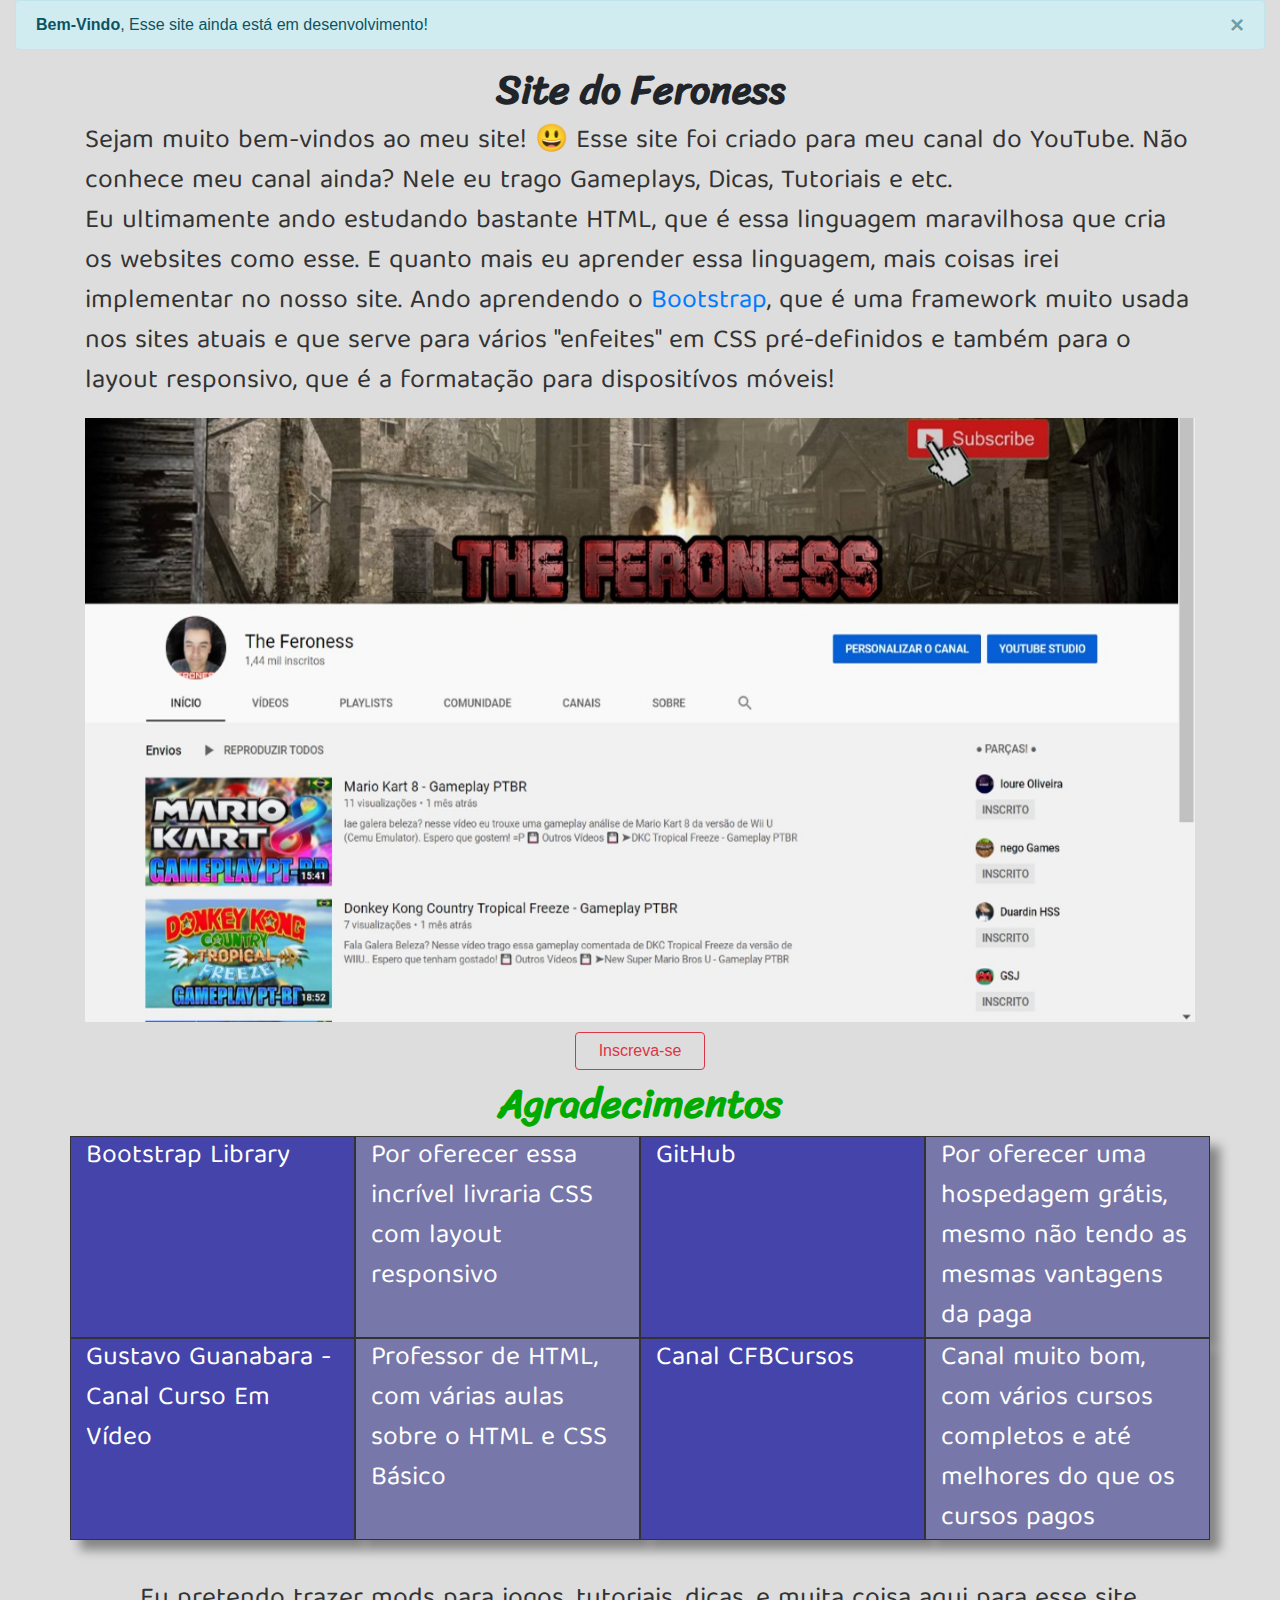
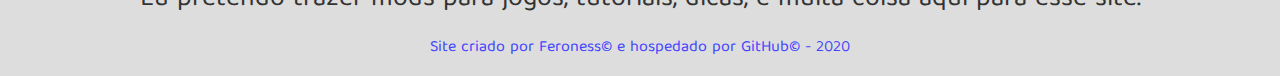
<file: index.html>
<!DOCTYPE html>
<html lang="pt-br">
	<head>
		<meta charset="UTF-8"/>
		<meta name="viewport" content="width=device-width, initial-scale=1, shrink-to-fit=no"/>
		<meta name="keywords" content="Feroness, Youtube, TheFeroness, Games, Feroness Gamer"/>
		<meta name="author" content="Feroness DZN"/>
		<meta name="robots" content="index"/>
		<meta name="copyright" content="2020, Feroness and GitHub(hosting server)"/>
		<meta name="generator" content="Sublime Text"/>
		<meta name="rating" content="general"/>
		<meta description="Site oficial do canal do Feroness - Mods, dicas e muito mais!"/>
		<meta http-equiv="X-UA-COMPATIBLE" content="ie=edge"/>
		<meta http-equiv="cache-control" content="public"/>
		<meta http-equiv="pragma" content="public"/>
		<meta http-equiv="content-type" content="text/html;charset=UTF-8"/>
		<meta http-equiv="content-language" content="pt-br"/>
		<title>Site oficial - Feroness</title>
		<link rel="shortcut icon" type="image/png" href="favicon.png" sizes="64x64"/>
		<!--Bootstrap Library-->
		<link rel="stylesheet" href="https://stackpath.bootstrapcdn.com/bootstrap/4.5.2/css/bootstrap.min.css" integrity="sha384-JcKb8q3iqJ61gNV9KGb8thSsNjpSL0n8PARn9HuZOnIxN0hoP+VmmDGMN5t9UJ0Z" crossorigin="anonymous">
		<script src="https://code.jquery.com/jquery-3.5.1.slim.min.js" integrity="sha384-DfXdz2htPH0lsSSs5nCTpuj/zy4C+OGpamoFVy38MVBnE+IbbVYUew+OrCXaRkfj" crossorigin="anonymous"></script>
<script src="https://cdn.jsdelivr.net/npm/popper.js@1.16.1/dist/umd/popper.min.js" integrity="sha384-9/reFTGAW83EW2RDu2S0VKaIzap3H66lZH81PoYlFhbGU+6BZp6G7niu735Sk7lN" crossorigin="anonymous"></script>
<script src="https://stackpath.bootstrapcdn.com/bootstrap/4.5.2/js/bootstrap.min.js" integrity="sha384-B4gt1jrGC7Jh4AgTPSdUtOBvfO8shuf57BaghqFfPlYxofvL8/KUEfYiJOMMV+rV" crossorigin="anonymous"></script>
		<!--Fonts-->
		<link href="https://fonts.googleapis.com/css2?family=Sriracha&display=swap" rel="stylesheet">
		<link href="https://fonts.googleapis.com/css2?family=Baloo+Tamma+2:wght@500&display=swap" rel="stylesheet">
		<!--css-->
		<style type="text/css">
			.frnheader h1{
				font-family: 'Sriracha', cursive;
				text-align: center;
				font-weight: bold;
			}
			body{
				background-color: #ddd;
			}
			p{
				font-family: 'Baloo Tamma 2', cursive;
				font-size: 20pt;
				color: #333;
			}
			.subbt{
				margin: 10px 0px 10px 0px;
				width: 130px;
			}
			.colcolor1{
				background-color: #44a;
				color: white;
				border: 1px solid #333;
				box-shadow: 10px 10px 10px rgba(0,0,0,.4);
			}
			.colcolor2{
				background-color: #77a;
				color: white;
				border: 1px solid #333;
				box-shadow: 10px 10px 10px rgba(0,0,0,.4);
			}
			.m0px{
				margin:0px;
			}
			.footerfrn p{
				text-align: center;
				font-size: 12pt;
				color: #44f;
			}
			::-webkit-scrollbar {
    width: 12px;
}
 
::-webkit-scrollbar-track {
    -webkit-box-shadow: inset 0 0 6px rgba(0,0,0,0.3); 
    border-radius: 10px;
}
 
::-webkit-scrollbar-thumb {
    border-radius: 10px;
    -webkit-box-shadow: inset 0 0 6px rgba(0,0,0,0.5); 
}
::-webkit-scrollbar-thumb:hover {
    background-color: rgba(13, 98, 255, 0.266);
}
		</style>
	</head>
	<body>
		<header id="cabecalho" class="container-fluid frnheader">
			<div class="alert alert-info alert-dismissible fade show" role="alert">
				<strong>Bem-Vindo</strong>, Esse site ainda está em desenvolvimento!
				<button class="close" data-dismiss="alert" aria-hidden="true" role="button">&times;</button>
			</div>
			<h1>Site do Feroness</h1>
			</header>		
			<div class="container" role="text">
				<p>Sejam muito bem-vindos ao meu site! &#128515; Esse site foi criado para meu canal do YouTube. Não conhece meu canal ainda? Nele eu trago Gameplays, Dicas, Tutoriais e etc.<br>Eu ultimamente ando estudando bastante HTML, que é essa linguagem maravilhosa que cria os websites como esse. E quanto mais eu aprender essa linguagem, mais coisas irei implementar no nosso site. Ando aprendendo o <a href="https://getbootstrap.com/" target="_blank">Bootstrap</a>, que é uma framework muito usada nos sites atuais e que serve para vários "enfeites" em CSS pré-definidos e também para o layout responsivo, que é a formatação para dispositívos móveis!</p>
				<img src="img/canal.jpg" class="img-fluid d-block mx-auto w-100">
				<a class="btn btn-outline-danger subbt mx-auto d-block" href="https://www.youtube.com/c/feronessplaays?sub_confirmation=1" target="_blank">Inscreva-se</a>
			</div>
		<header class="frnheader" role="title">
			<h1 style="color:#0a0;">Agradecimentos</h1>
		</header>
			<div class="container" role="container">
				<div class="row">
					<p class="col-sm colcolor1 m0px">Bootstrap Library</p>
					<p class="col-sm colcolor2 m0px">Por oferecer essa incrível livraria CSS com layout responsivo</p>
					<p class="col-sm colcolor1 m0px">GitHub</p>
					<p class="col-sm colcolor2 m0px">Por oferecer uma hospedagem grátis, mesmo não tendo as mesmas vantagens da paga</p>
				</div>
				<div class="row">
					<p class="col-sm colcolor1 m0px">Gustavo Guanabara - Canal Curso Em Vídeo</p>
					<p class="col-sm colcolor2 m0px">Professor de HTML, com várias aulas sobre o HTML e CSS Básico</p>
					<p class="col-sm colcolor1 m0px">Canal CFBCursos</p>
					<p class="col-sm colcolor2 m0px">Canal muito bom, com vários cursos completos e até melhores do que os cursos pagos</p>
				</div>
				</div>
			</div>

		<div class="container" role="text">
			<p style="text-align:center;"><br>Eu pretendo trazer mods para jogos, tutoriais, dicas, e muita coisa aqui para esse site.</p>
		</div>
		<footer class="container footerfrn">
			<p>Site criado por Feroness&copy; e hospedado por GitHub&copy; - 2020</p>
		</footer>

	</body>
</html>
</file>
